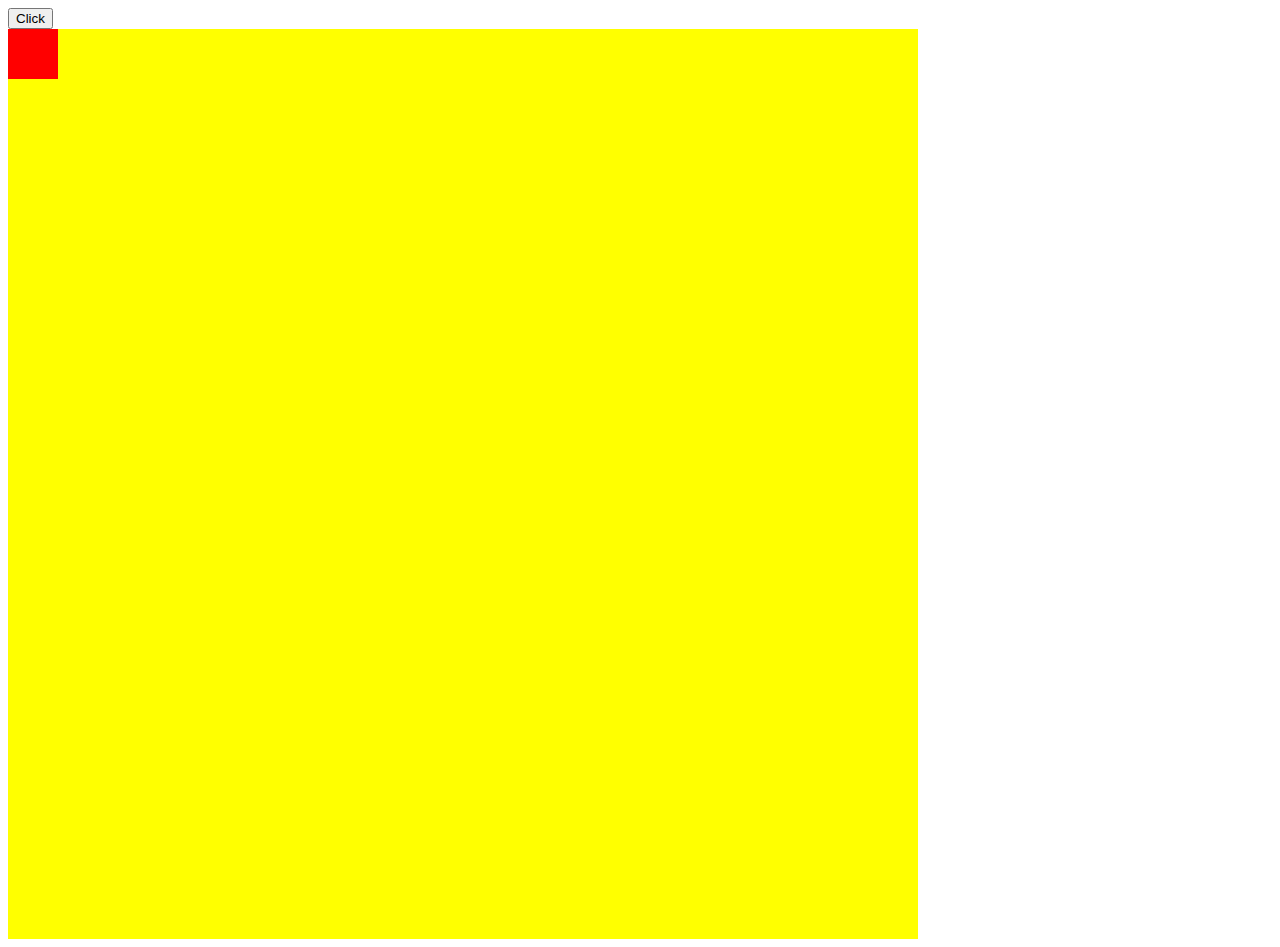
<file: index.html>
<!DOCTYPE html>
<html lang="en">

<head>
    <meta charset="UTF-8">
    <meta name="viewport" content="width=device-width, initial-scale=1.0">
    <title>Document</title>
    <style>
        #container {
            width: 910px;
            height: 910px;
            background-color: yellow;
            position: relative;
        }

        #quadro {
            width: 50px;
            height: 50px;
            background-color: red;
            position: absolute;
        }
    </style>
</head>

<body>
    <script>
        function Mover() {
            var quadro = document.getElementById("quadro");
            var pos = 0;
            direcao = "direita";

            setInterval(Animacao, 10)//setInterval(param1, param2);
            //param1 = o que será executado
            // param2 = tempo em milisegundos

            function Animacao() {
                quadro.style.left == pos + "px";
                pos++;
                direcao = "esq"
                if (posLeft = 860) {
                    quadro.style.left = pos + "px";
                    pos++;
                    direcao = "dir"
                    if (pos == 860) {
                        quadro.style.left = pos = "px";
                        pos--;
                        direcao = "baixo";


                    }
                    if (pos == 860) {
                        quadro.style.left = pos + "px";
                        pos++;
                    }
                    if (direcao == "esq") {
                        quadro.style.left = pos + "px";
                        pos++;
                        if (pos == 0) {
                            pos = 0;

                        }
                    }

                }
            }
        }

    </script>
    <button type="button" onclick="Mover()">Click</button>
    <div id="container">
        <div id="quadro"></div>
    </div>

</body>

</html>
</file>
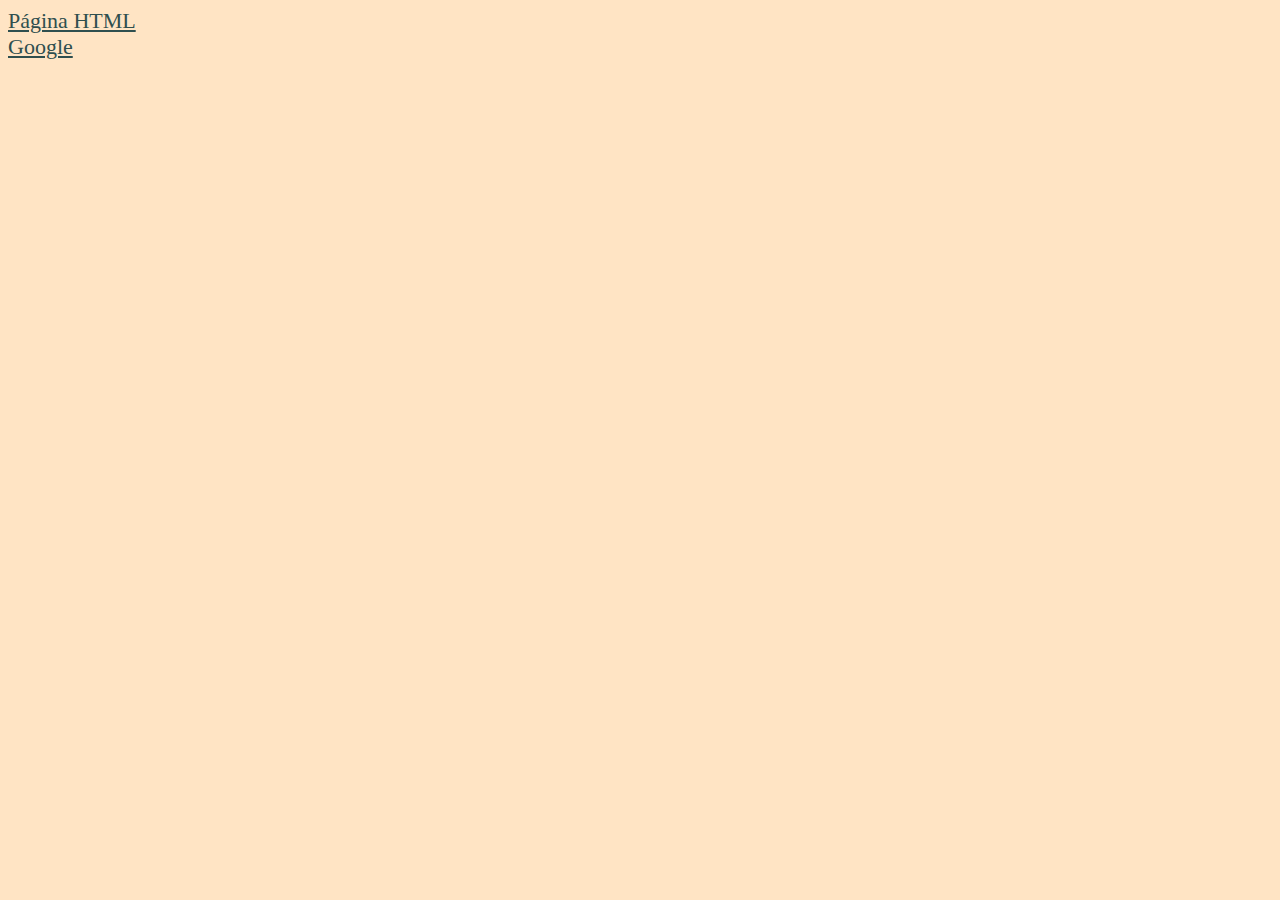
<file: New folder/index.html>
<!DOCTYPE html>
<html lang="en">

<head>
    <meta charset="UTF-8">
    <meta name="viewport" content="width=device-width, initial-scale=1.0">
    <title>Document</title>

    <!-- Style = indica a formatação CSS interna ou incorporada 
    sintaxe 
seletor {
    propriedade1 : valor;
    propriedade2 : valor;
    propriedade3 : valor;
}
seletor de tag {
    1 seletor de tag
    2 seletor de id
    3 seletor de classe
}
-->
<link rel="stylesheet" href="css/formatacao.css">
</head>

<body>
    <!-- a = Anchor
    href= Hiperlink Reference
-->
    <a href="pagina.html">Página HTML</a>
    <br>
    <a href="https://www.google.com.br">Google</a>


</body>

</html>
</file>
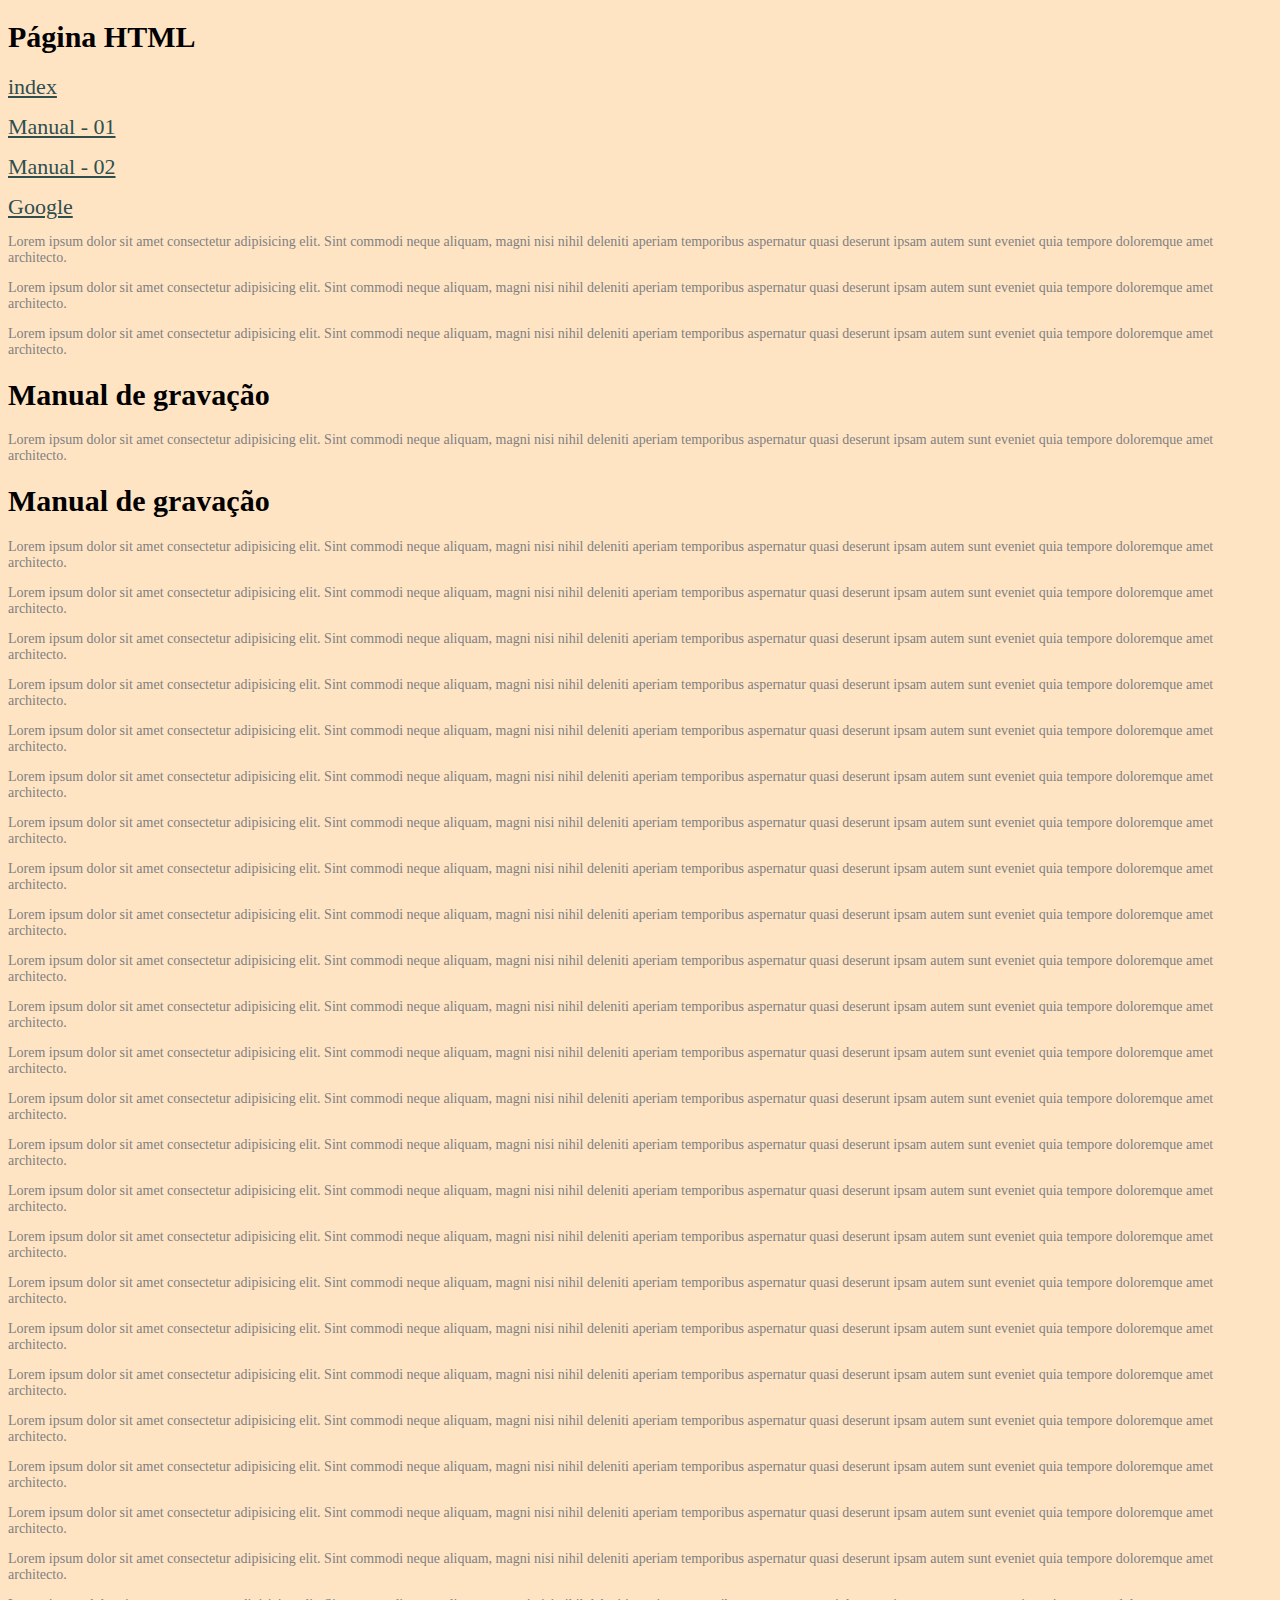
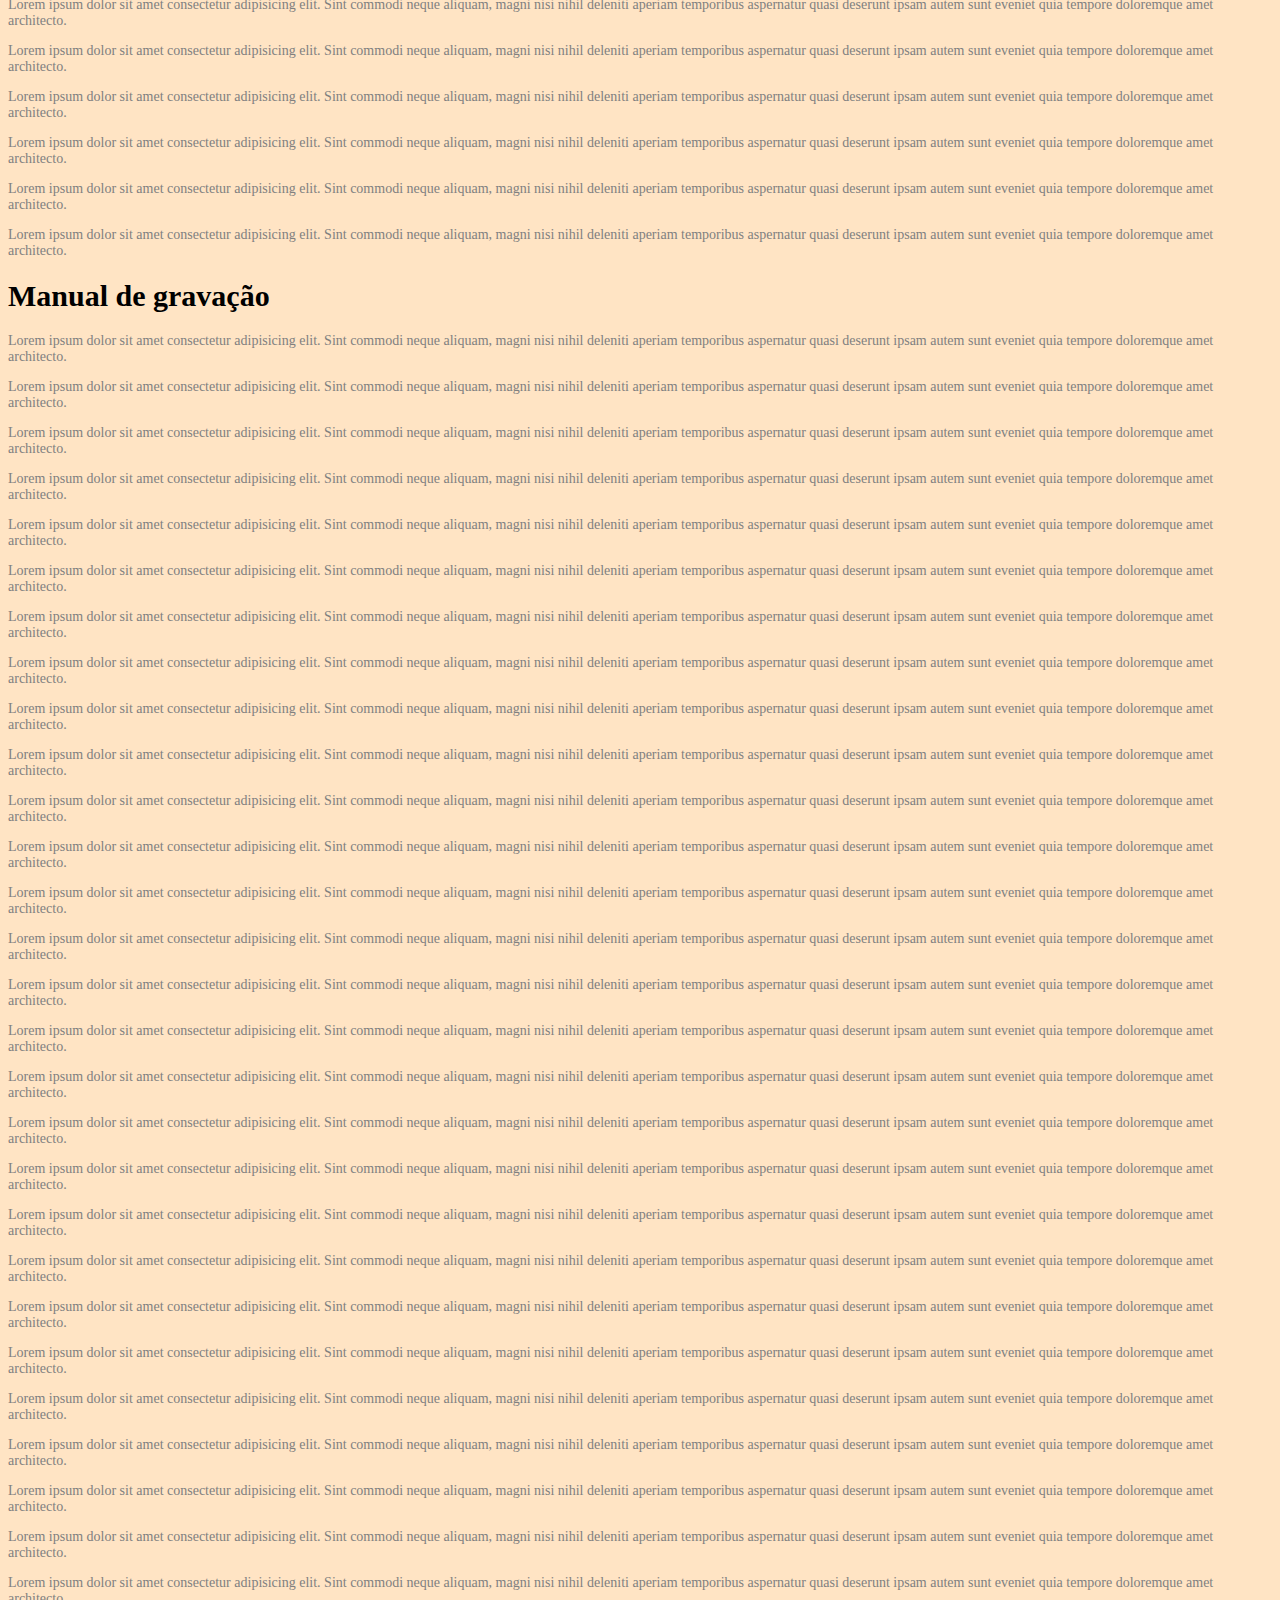
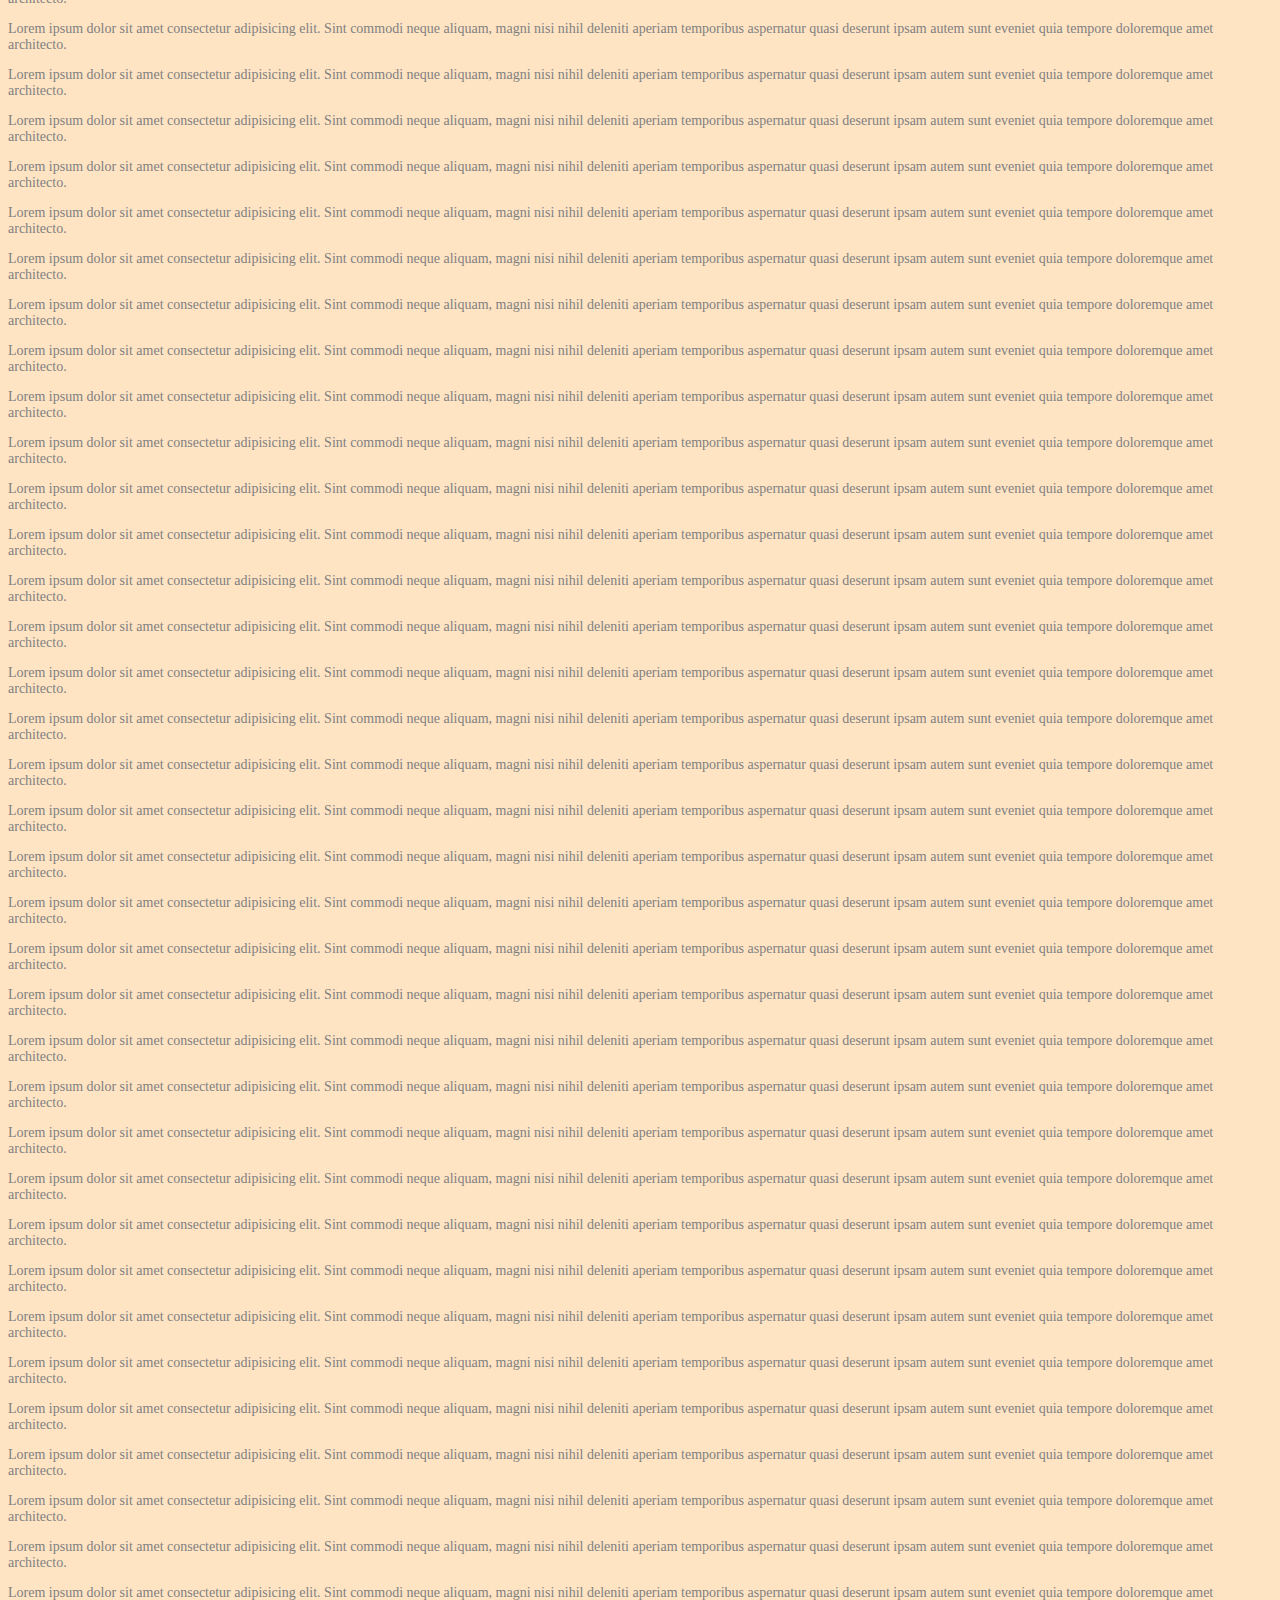
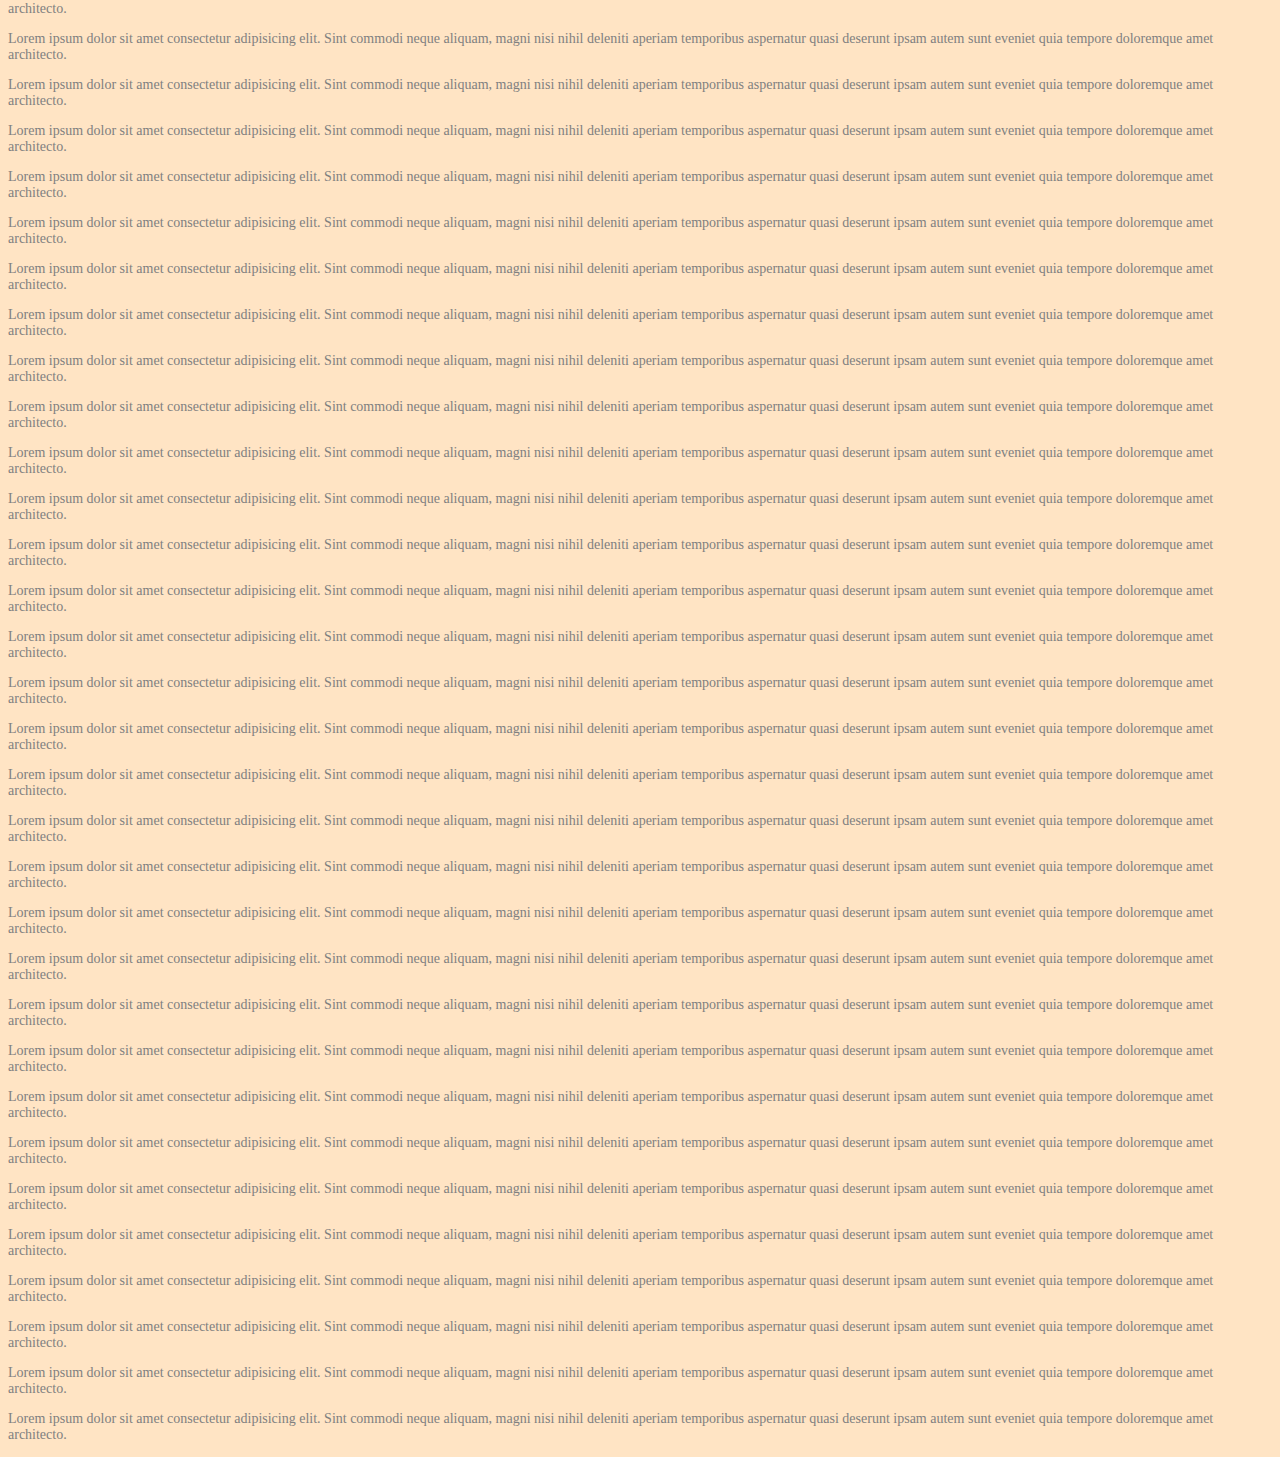
<file: New folder/pagina.html>
<!DOCTYPE html>
<html lang="en">

<head>
    <meta charset="UTF-8">
    <meta name="viewport" content="width=device-width, initial-scale=1.0">
    <title>Document</title>
    <style>
        p{
            color:rgba(255, 0, 0,8)
    
        }
        h1{color:black}
        
    </style>
<link rel="stylesheet" href="css/formatacao.css">

    
</head>

<body>
    <h1>Página HTML</h1>
    <a href="index.html">index</a>


    <p><a href="#manual">Manual - 01</a></p>
    <p><a href="#manual02">Manual - 02</a></p>


    <p><a href="http://www.google.com.br" target="_blank">Google</a></p>
    <p>Lorem ipsum dolor sit amet consectetur adipisicing elit. Sint commodi neque aliquam, magni nisi nihil deleniti
        aperiam temporibus aspernatur quasi deserunt ipsam autem sunt eveniet quia tempore doloremque amet architecto.
    </p>
    <p>Lorem ipsum dolor sit amet consectetur adipisicing elit. Sint commodi neque aliquam, magni nisi nihil deleniti
        aperiam temporibus aspernatur quasi deserunt ipsam autem sunt eveniet quia tempore doloremque amet architecto.
    </p>
    <p>Lorem ipsum dolor sit amet consectetur adipisicing elit. Sint commodi neque aliquam, magni nisi nihil deleniti
        aperiam temporibus aspernatur quasi deserunt ipsam autem sunt eveniet quia tempore doloremque amet architecto.
    </p>
    <h1>Manual de gravação</h1>

    <p>Lorem ipsum dolor sit amet consectetur adipisicing elit. Sint commodi neque aliquam, magni nisi nihil deleniti
        aperiam temporibus aspernatur quasi deserunt ipsam autem sunt eveniet quia tempore doloremque amet architecto.
    </p>
    <a name="manual"><h1>Manual de gravação</h1></a>
    <p>Lorem ipsum dolor sit amet consectetur adipisicing elit. Sint commodi neque aliquam, magni nisi nihil deleniti
        aperiam temporibus aspernatur quasi deserunt ipsam autem sunt eveniet quia tempore doloremque amet architecto.
    </p><p>Lorem ipsum dolor sit amet consectetur adipisicing elit. Sint commodi neque aliquam, magni nisi nihil deleniti
        aperiam temporibus aspernatur quasi deserunt ipsam autem sunt eveniet quia tempore doloremque amet architecto.
    </p><p>Lorem ipsum dolor sit amet consectetur adipisicing elit. Sint commodi neque aliquam, magni nisi nihil deleniti
        aperiam temporibus aspernatur quasi deserunt ipsam autem sunt eveniet quia tempore doloremque amet architecto.
    </p><p>Lorem ipsum dolor sit amet consectetur adipisicing elit. Sint commodi neque aliquam, magni nisi nihil deleniti
        aperiam temporibus aspernatur quasi deserunt ipsam autem sunt eveniet quia tempore doloremque amet architecto.
    </p><p>Lorem ipsum dolor sit amet consectetur adipisicing elit. Sint commodi neque aliquam, magni nisi nihil deleniti
        aperiam temporibus aspernatur quasi deserunt ipsam autem sunt eveniet quia tempore doloremque amet architecto.
    </p><p>Lorem ipsum dolor sit amet consectetur adipisicing elit. Sint commodi neque aliquam, magni nisi nihil deleniti
        aperiam temporibus aspernatur quasi deserunt ipsam autem sunt eveniet quia tempore doloremque amet architecto.
    </p><p>Lorem ipsum dolor sit amet consectetur adipisicing elit. Sint commodi neque aliquam, magni nisi nihil deleniti
        aperiam temporibus aspernatur quasi deserunt ipsam autem sunt eveniet quia tempore doloremque amet architecto.
    </p><p>Lorem ipsum dolor sit amet consectetur adipisicing elit. Sint commodi neque aliquam, magni nisi nihil deleniti
        aperiam temporibus aspernatur quasi deserunt ipsam autem sunt eveniet quia tempore doloremque amet architecto.
    </p><p>Lorem ipsum dolor sit amet consectetur adipisicing elit. Sint commodi neque aliquam, magni nisi nihil deleniti
        aperiam temporibus aspernatur quasi deserunt ipsam autem sunt eveniet quia tempore doloremque amet architecto.
    </p><p>Lorem ipsum dolor sit amet consectetur adipisicing elit. Sint commodi neque aliquam, magni nisi nihil deleniti
        aperiam temporibus aspernatur quasi deserunt ipsam autem sunt eveniet quia tempore doloremque amet architecto.
    </p><p>Lorem ipsum dolor sit amet consectetur adipisicing elit. Sint commodi neque aliquam, magni nisi nihil deleniti
        aperiam temporibus aspernatur quasi deserunt ipsam autem sunt eveniet quia tempore doloremque amet architecto.
    </p><p>Lorem ipsum dolor sit amet consectetur adipisicing elit. Sint commodi neque aliquam, magni nisi nihil deleniti
        aperiam temporibus aspernatur quasi deserunt ipsam autem sunt eveniet quia tempore doloremque amet architecto.
    </p><p>Lorem ipsum dolor sit amet consectetur adipisicing elit. Sint commodi neque aliquam, magni nisi nihil deleniti
        aperiam temporibus aspernatur quasi deserunt ipsam autem sunt eveniet quia tempore doloremque amet architecto.
    </p><p>Lorem ipsum dolor sit amet consectetur adipisicing elit. Sint commodi neque aliquam, magni nisi nihil deleniti
        aperiam temporibus aspernatur quasi deserunt ipsam autem sunt eveniet quia tempore doloremque amet architecto.
    </p><p>Lorem ipsum dolor sit amet consectetur adipisicing elit. Sint commodi neque aliquam, magni nisi nihil deleniti
        aperiam temporibus aspernatur quasi deserunt ipsam autem sunt eveniet quia tempore doloremque amet architecto.
    </p><p>Lorem ipsum dolor sit amet consectetur adipisicing elit. Sint commodi neque aliquam, magni nisi nihil deleniti
        aperiam temporibus aspernatur quasi deserunt ipsam autem sunt eveniet quia tempore doloremque amet architecto.
    </p><p>Lorem ipsum dolor sit amet consectetur adipisicing elit. Sint commodi neque aliquam, magni nisi nihil deleniti
        aperiam temporibus aspernatur quasi deserunt ipsam autem sunt eveniet quia tempore doloremque amet architecto.
    </p><p>Lorem ipsum dolor sit amet consectetur adipisicing elit. Sint commodi neque aliquam, magni nisi nihil deleniti
        aperiam temporibus aspernatur quasi deserunt ipsam autem sunt eveniet quia tempore doloremque amet architecto.
    </p><p>Lorem ipsum dolor sit amet consectetur adipisicing elit. Sint commodi neque aliquam, magni nisi nihil deleniti
        aperiam temporibus aspernatur quasi deserunt ipsam autem sunt eveniet quia tempore doloremque amet architecto.
    </p><p>Lorem ipsum dolor sit amet consectetur adipisicing elit. Sint commodi neque aliquam, magni nisi nihil deleniti
        aperiam temporibus aspernatur quasi deserunt ipsam autem sunt eveniet quia tempore doloremque amet architecto.
    </p><p>Lorem ipsum dolor sit amet consectetur adipisicing elit. Sint commodi neque aliquam, magni nisi nihil deleniti
        aperiam temporibus aspernatur quasi deserunt ipsam autem sunt eveniet quia tempore doloremque amet architecto.
    </p><p>Lorem ipsum dolor sit amet consectetur adipisicing elit. Sint commodi neque aliquam, magni nisi nihil deleniti
        aperiam temporibus aspernatur quasi deserunt ipsam autem sunt eveniet quia tempore doloremque amet architecto.
    </p><p>Lorem ipsum dolor sit amet consectetur adipisicing elit. Sint commodi neque aliquam, magni nisi nihil deleniti
        aperiam temporibus aspernatur quasi deserunt ipsam autem sunt eveniet quia tempore doloremque amet architecto.
    </p><p>Lorem ipsum dolor sit amet consectetur adipisicing elit. Sint commodi neque aliquam, magni nisi nihil deleniti
        aperiam temporibus aspernatur quasi deserunt ipsam autem sunt eveniet quia tempore doloremque amet architecto.
    </p><p>Lorem ipsum dolor sit amet consectetur adipisicing elit. Sint commodi neque aliquam, magni nisi nihil deleniti
        aperiam temporibus aspernatur quasi deserunt ipsam autem sunt eveniet quia tempore doloremque amet architecto.
    </p><p>Lorem ipsum dolor sit amet consectetur adipisicing elit. Sint commodi neque aliquam, magni nisi nihil deleniti
        aperiam temporibus aspernatur quasi deserunt ipsam autem sunt eveniet quia tempore doloremque amet architecto.
    </p><p>Lorem ipsum dolor sit amet consectetur adipisicing elit. Sint commodi neque aliquam, magni nisi nihil deleniti
        aperiam temporibus aspernatur quasi deserunt ipsam autem sunt eveniet quia tempore doloremque amet architecto.
    </p><p>Lorem ipsum dolor sit amet consectetur adipisicing elit. Sint commodi neque aliquam, magni nisi nihil deleniti
        aperiam temporibus aspernatur quasi deserunt ipsam autem sunt eveniet quia tempore doloremque amet architecto.
    </p><p>Lorem ipsum dolor sit amet consectetur adipisicing elit. Sint commodi neque aliquam, magni nisi nihil deleniti
        aperiam temporibus aspernatur quasi deserunt ipsam autem sunt eveniet quia tempore doloremque amet architecto.
    </p>
    
    <a name="manual02"><h1>Manual de gravação</h1></a>
    
    <p>Lorem ipsum dolor sit amet consectetur adipisicing elit. Sint commodi neque aliquam, magni nisi nihil deleniti
        aperiam temporibus aspernatur quasi deserunt ipsam autem sunt eveniet quia tempore doloremque amet architecto.
    </p><p>Lorem ipsum dolor sit amet consectetur adipisicing elit. Sint commodi neque aliquam, magni nisi nihil deleniti
        aperiam temporibus aspernatur quasi deserunt ipsam autem sunt eveniet quia tempore doloremque amet architecto.
    </p><p>Lorem ipsum dolor sit amet consectetur adipisicing elit. Sint commodi neque aliquam, magni nisi nihil deleniti
        aperiam temporibus aspernatur quasi deserunt ipsam autem sunt eveniet quia tempore doloremque amet architecto.
    </p><p>Lorem ipsum dolor sit amet consectetur adipisicing elit. Sint commodi neque aliquam, magni nisi nihil deleniti
        aperiam temporibus aspernatur quasi deserunt ipsam autem sunt eveniet quia tempore doloremque amet architecto.
    </p><p>Lorem ipsum dolor sit amet consectetur adipisicing elit. Sint commodi neque aliquam, magni nisi nihil deleniti
        aperiam temporibus aspernatur quasi deserunt ipsam autem sunt eveniet quia tempore doloremque amet architecto.
    </p><p>Lorem ipsum dolor sit amet consectetur adipisicing elit. Sint commodi neque aliquam, magni nisi nihil deleniti
        aperiam temporibus aspernatur quasi deserunt ipsam autem sunt eveniet quia tempore doloremque amet architecto.
    </p><p>Lorem ipsum dolor sit amet consectetur adipisicing elit. Sint commodi neque aliquam, magni nisi nihil deleniti
        aperiam temporibus aspernatur quasi deserunt ipsam autem sunt eveniet quia tempore doloremque amet architecto.
    </p><p>Lorem ipsum dolor sit amet consectetur adipisicing elit. Sint commodi neque aliquam, magni nisi nihil deleniti
        aperiam temporibus aspernatur quasi deserunt ipsam autem sunt eveniet quia tempore doloremque amet architecto.
    </p><p>Lorem ipsum dolor sit amet consectetur adipisicing elit. Sint commodi neque aliquam, magni nisi nihil deleniti
        aperiam temporibus aspernatur quasi deserunt ipsam autem sunt eveniet quia tempore doloremque amet architecto.
    </p><p>Lorem ipsum dolor sit amet consectetur adipisicing elit. Sint commodi neque aliquam, magni nisi nihil deleniti
        aperiam temporibus aspernatur quasi deserunt ipsam autem sunt eveniet quia tempore doloremque amet architecto.
    </p><p>Lorem ipsum dolor sit amet consectetur adipisicing elit. Sint commodi neque aliquam, magni nisi nihil deleniti
        aperiam temporibus aspernatur quasi deserunt ipsam autem sunt eveniet quia tempore doloremque amet architecto.
    </p><p>Lorem ipsum dolor sit amet consectetur adipisicing elit. Sint commodi neque aliquam, magni nisi nihil deleniti
        aperiam temporibus aspernatur quasi deserunt ipsam autem sunt eveniet quia tempore doloremque amet architecto.
    </p><p>Lorem ipsum dolor sit amet consectetur adipisicing elit. Sint commodi neque aliquam, magni nisi nihil deleniti
        aperiam temporibus aspernatur quasi deserunt ipsam autem sunt eveniet quia tempore doloremque amet architecto.
    </p><p>Lorem ipsum dolor sit amet consectetur adipisicing elit. Sint commodi neque aliquam, magni nisi nihil deleniti
        aperiam temporibus aspernatur quasi deserunt ipsam autem sunt eveniet quia tempore doloremque amet architecto.
    </p><p>Lorem ipsum dolor sit amet consectetur adipisicing elit. Sint commodi neque aliquam, magni nisi nihil deleniti
        aperiam temporibus aspernatur quasi deserunt ipsam autem sunt eveniet quia tempore doloremque amet architecto.
    </p><p>Lorem ipsum dolor sit amet consectetur adipisicing elit. Sint commodi neque aliquam, magni nisi nihil deleniti
        aperiam temporibus aspernatur quasi deserunt ipsam autem sunt eveniet quia tempore doloremque amet architecto.
    </p><p>Lorem ipsum dolor sit amet consectetur adipisicing elit. Sint commodi neque aliquam, magni nisi nihil deleniti
        aperiam temporibus aspernatur quasi deserunt ipsam autem sunt eveniet quia tempore doloremque amet architecto.
    </p><p>Lorem ipsum dolor sit amet consectetur adipisicing elit. Sint commodi neque aliquam, magni nisi nihil deleniti
        aperiam temporibus aspernatur quasi deserunt ipsam autem sunt eveniet quia tempore doloremque amet architecto.
    </p><p>Lorem ipsum dolor sit amet consectetur adipisicing elit. Sint commodi neque aliquam, magni nisi nihil deleniti
        aperiam temporibus aspernatur quasi deserunt ipsam autem sunt eveniet quia tempore doloremque amet architecto.
    </p><p>Lorem ipsum dolor sit amet consectetur adipisicing elit. Sint commodi neque aliquam, magni nisi nihil deleniti
        aperiam temporibus aspernatur quasi deserunt ipsam autem sunt eveniet quia tempore doloremque amet architecto.
    </p><p>Lorem ipsum dolor sit amet consectetur adipisicing elit. Sint commodi neque aliquam, magni nisi nihil deleniti
        aperiam temporibus aspernatur quasi deserunt ipsam autem sunt eveniet quia tempore doloremque amet architecto.
    </p><p>Lorem ipsum dolor sit amet consectetur adipisicing elit. Sint commodi neque aliquam, magni nisi nihil deleniti
        aperiam temporibus aspernatur quasi deserunt ipsam autem sunt eveniet quia tempore doloremque amet architecto.
    </p><p>Lorem ipsum dolor sit amet consectetur adipisicing elit. Sint commodi neque aliquam, magni nisi nihil deleniti
        aperiam temporibus aspernatur quasi deserunt ipsam autem sunt eveniet quia tempore doloremque amet architecto.
    </p><p>Lorem ipsum dolor sit amet consectetur adipisicing elit. Sint commodi neque aliquam, magni nisi nihil deleniti
        aperiam temporibus aspernatur quasi deserunt ipsam autem sunt eveniet quia tempore doloremque amet architecto.
    </p><p>Lorem ipsum dolor sit amet consectetur adipisicing elit. Sint commodi neque aliquam, magni nisi nihil deleniti
        aperiam temporibus aspernatur quasi deserunt ipsam autem sunt eveniet quia tempore doloremque amet architecto.
    </p><p>Lorem ipsum dolor sit amet consectetur adipisicing elit. Sint commodi neque aliquam, magni nisi nihil deleniti
        aperiam temporibus aspernatur quasi deserunt ipsam autem sunt eveniet quia tempore doloremque amet architecto.
    </p><p>Lorem ipsum dolor sit amet consectetur adipisicing elit. Sint commodi neque aliquam, magni nisi nihil deleniti
        aperiam temporibus aspernatur quasi deserunt ipsam autem sunt eveniet quia tempore doloremque amet architecto.
    </p><p>Lorem ipsum dolor sit amet consectetur adipisicing elit. Sint commodi neque aliquam, magni nisi nihil deleniti
        aperiam temporibus aspernatur quasi deserunt ipsam autem sunt eveniet quia tempore doloremque amet architecto.
    </p><p>Lorem ipsum dolor sit amet consectetur adipisicing elit. Sint commodi neque aliquam, magni nisi nihil deleniti
        aperiam temporibus aspernatur quasi deserunt ipsam autem sunt eveniet quia tempore doloremque amet architecto.
    </p><p>Lorem ipsum dolor sit amet consectetur adipisicing elit. Sint commodi neque aliquam, magni nisi nihil deleniti
        aperiam temporibus aspernatur quasi deserunt ipsam autem sunt eveniet quia tempore doloremque amet architecto.
    </p><p>Lorem ipsum dolor sit amet consectetur adipisicing elit. Sint commodi neque aliquam, magni nisi nihil deleniti
        aperiam temporibus aspernatur quasi deserunt ipsam autem sunt eveniet quia tempore doloremque amet architecto.
    </p><p>Lorem ipsum dolor sit amet consectetur adipisicing elit. Sint commodi neque aliquam, magni nisi nihil deleniti
        aperiam temporibus aspernatur quasi deserunt ipsam autem sunt eveniet quia tempore doloremque amet architecto.
    </p><p>Lorem ipsum dolor sit amet consectetur adipisicing elit. Sint commodi neque aliquam, magni nisi nihil deleniti
        aperiam temporibus aspernatur quasi deserunt ipsam autem sunt eveniet quia tempore doloremque amet architecto.
    </p><p>Lorem ipsum dolor sit amet consectetur adipisicing elit. Sint commodi neque aliquam, magni nisi nihil deleniti
        aperiam temporibus aspernatur quasi deserunt ipsam autem sunt eveniet quia tempore doloremque amet architecto.
    </p><p>Lorem ipsum dolor sit amet consectetur adipisicing elit. Sint commodi neque aliquam, magni nisi nihil deleniti
        aperiam temporibus aspernatur quasi deserunt ipsam autem sunt eveniet quia tempore doloremque amet architecto.
    </p><p>Lorem ipsum dolor sit amet consectetur adipisicing elit. Sint commodi neque aliquam, magni nisi nihil deleniti
        aperiam temporibus aspernatur quasi deserunt ipsam autem sunt eveniet quia tempore doloremque amet architecto.
    </p><p>Lorem ipsum dolor sit amet consectetur adipisicing elit. Sint commodi neque aliquam, magni nisi nihil deleniti
        aperiam temporibus aspernatur quasi deserunt ipsam autem sunt eveniet quia tempore doloremque amet architecto.
    </p><p>Lorem ipsum dolor sit amet consectetur adipisicing elit. Sint commodi neque aliquam, magni nisi nihil deleniti
        aperiam temporibus aspernatur quasi deserunt ipsam autem sunt eveniet quia tempore doloremque amet architecto.
    </p><p>Lorem ipsum dolor sit amet consectetur adipisicing elit. Sint commodi neque aliquam, magni nisi nihil deleniti
        aperiam temporibus aspernatur quasi deserunt ipsam autem sunt eveniet quia tempore doloremque amet architecto.
    </p><p>Lorem ipsum dolor sit amet consectetur adipisicing elit. Sint commodi neque aliquam, magni nisi nihil deleniti
        aperiam temporibus aspernatur quasi deserunt ipsam autem sunt eveniet quia tempore doloremque amet architecto.
    </p><p>Lorem ipsum dolor sit amet consectetur adipisicing elit. Sint commodi neque aliquam, magni nisi nihil deleniti
        aperiam temporibus aspernatur quasi deserunt ipsam autem sunt eveniet quia tempore doloremque amet architecto.
    </p><p>Lorem ipsum dolor sit amet consectetur adipisicing elit. Sint commodi neque aliquam, magni nisi nihil deleniti
        aperiam temporibus aspernatur quasi deserunt ipsam autem sunt eveniet quia tempore doloremque amet architecto.
    </p><p>Lorem ipsum dolor sit amet consectetur adipisicing elit. Sint commodi neque aliquam, magni nisi nihil deleniti
        aperiam temporibus aspernatur quasi deserunt ipsam autem sunt eveniet quia tempore doloremque amet architecto.
    </p><p>Lorem ipsum dolor sit amet consectetur adipisicing elit. Sint commodi neque aliquam, magni nisi nihil deleniti
        aperiam temporibus aspernatur quasi deserunt ipsam autem sunt eveniet quia tempore doloremque amet architecto.
    </p><p>Lorem ipsum dolor sit amet consectetur adipisicing elit. Sint commodi neque aliquam, magni nisi nihil deleniti
        aperiam temporibus aspernatur quasi deserunt ipsam autem sunt eveniet quia tempore doloremque amet architecto.
    </p><p>Lorem ipsum dolor sit amet consectetur adipisicing elit. Sint commodi neque aliquam, magni nisi nihil deleniti
        aperiam temporibus aspernatur quasi deserunt ipsam autem sunt eveniet quia tempore doloremque amet architecto.
    </p><p>Lorem ipsum dolor sit amet consectetur adipisicing elit. Sint commodi neque aliquam, magni nisi nihil deleniti
        aperiam temporibus aspernatur quasi deserunt ipsam autem sunt eveniet quia tempore doloremque amet architecto.
    </p><p>Lorem ipsum dolor sit amet consectetur adipisicing elit. Sint commodi neque aliquam, magni nisi nihil deleniti
        aperiam temporibus aspernatur quasi deserunt ipsam autem sunt eveniet quia tempore doloremque amet architecto.
    </p><p>Lorem ipsum dolor sit amet consectetur adipisicing elit. Sint commodi neque aliquam, magni nisi nihil deleniti
        aperiam temporibus aspernatur quasi deserunt ipsam autem sunt eveniet quia tempore doloremque amet architecto.
    </p><p>Lorem ipsum dolor sit amet consectetur adipisicing elit. Sint commodi neque aliquam, magni nisi nihil deleniti
        aperiam temporibus aspernatur quasi deserunt ipsam autem sunt eveniet quia tempore doloremque amet architecto.
    </p><p>Lorem ipsum dolor sit amet consectetur adipisicing elit. Sint commodi neque aliquam, magni nisi nihil deleniti
        aperiam temporibus aspernatur quasi deserunt ipsam autem sunt eveniet quia tempore doloremque amet architecto.
    </p><p>Lorem ipsum dolor sit amet consectetur adipisicing elit. Sint commodi neque aliquam, magni nisi nihil deleniti
        aperiam temporibus aspernatur quasi deserunt ipsam autem sunt eveniet quia tempore doloremque amet architecto.
    </p><p>Lorem ipsum dolor sit amet consectetur adipisicing elit. Sint commodi neque aliquam, magni nisi nihil deleniti
        aperiam temporibus aspernatur quasi deserunt ipsam autem sunt eveniet quia tempore doloremque amet architecto.
    </p><p>Lorem ipsum dolor sit amet consectetur adipisicing elit. Sint commodi neque aliquam, magni nisi nihil deleniti
        aperiam temporibus aspernatur quasi deserunt ipsam autem sunt eveniet quia tempore doloremque amet architecto.
    </p><p>Lorem ipsum dolor sit amet consectetur adipisicing elit. Sint commodi neque aliquam, magni nisi nihil deleniti
        aperiam temporibus aspernatur quasi deserunt ipsam autem sunt eveniet quia tempore doloremque amet architecto.
    </p><p>Lorem ipsum dolor sit amet consectetur adipisicing elit. Sint commodi neque aliquam, magni nisi nihil deleniti
        aperiam temporibus aspernatur quasi deserunt ipsam autem sunt eveniet quia tempore doloremque amet architecto.
    </p><p>Lorem ipsum dolor sit amet consectetur adipisicing elit. Sint commodi neque aliquam, magni nisi nihil deleniti
        aperiam temporibus aspernatur quasi deserunt ipsam autem sunt eveniet quia tempore doloremque amet architecto.
    </p><p>Lorem ipsum dolor sit amet consectetur adipisicing elit. Sint commodi neque aliquam, magni nisi nihil deleniti
        aperiam temporibus aspernatur quasi deserunt ipsam autem sunt eveniet quia tempore doloremque amet architecto.
    </p><p>Lorem ipsum dolor sit amet consectetur adipisicing elit. Sint commodi neque aliquam, magni nisi nihil deleniti
        aperiam temporibus aspernatur quasi deserunt ipsam autem sunt eveniet quia tempore doloremque amet architecto.
    </p><p>Lorem ipsum dolor sit amet consectetur adipisicing elit. Sint commodi neque aliquam, magni nisi nihil deleniti
        aperiam temporibus aspernatur quasi deserunt ipsam autem sunt eveniet quia tempore doloremque amet architecto.
    </p><p>Lorem ipsum dolor sit amet consectetur adipisicing elit. Sint commodi neque aliquam, magni nisi nihil deleniti
        aperiam temporibus aspernatur quasi deserunt ipsam autem sunt eveniet quia tempore doloremque amet architecto.
    </p><p>Lorem ipsum dolor sit amet consectetur adipisicing elit. Sint commodi neque aliquam, magni nisi nihil deleniti
        aperiam temporibus aspernatur quasi deserunt ipsam autem sunt eveniet quia tempore doloremque amet architecto.
    </p><p>Lorem ipsum dolor sit amet consectetur adipisicing elit. Sint commodi neque aliquam, magni nisi nihil deleniti
        aperiam temporibus aspernatur quasi deserunt ipsam autem sunt eveniet quia tempore doloremque amet architecto.
    </p><p>Lorem ipsum dolor sit amet consectetur adipisicing elit. Sint commodi neque aliquam, magni nisi nihil deleniti
        aperiam temporibus aspernatur quasi deserunt ipsam autem sunt eveniet quia tempore doloremque amet architecto.
    </p><p>Lorem ipsum dolor sit amet consectetur adipisicing elit. Sint commodi neque aliquam, magni nisi nihil deleniti
        aperiam temporibus aspernatur quasi deserunt ipsam autem sunt eveniet quia tempore doloremque amet architecto.
    </p><p>Lorem ipsum dolor sit amet consectetur adipisicing elit. Sint commodi neque aliquam, magni nisi nihil deleniti
        aperiam temporibus aspernatur quasi deserunt ipsam autem sunt eveniet quia tempore doloremque amet architecto.
    </p><p>Lorem ipsum dolor sit amet consectetur adipisicing elit. Sint commodi neque aliquam, magni nisi nihil deleniti
        aperiam temporibus aspernatur quasi deserunt ipsam autem sunt eveniet quia tempore doloremque amet architecto.
    </p><p>Lorem ipsum dolor sit amet consectetur adipisicing elit. Sint commodi neque aliquam, magni nisi nihil deleniti
        aperiam temporibus aspernatur quasi deserunt ipsam autem sunt eveniet quia tempore doloremque amet architecto.
    </p><p>Lorem ipsum dolor sit amet consectetur adipisicing elit. Sint commodi neque aliquam, magni nisi nihil deleniti
        aperiam temporibus aspernatur quasi deserunt ipsam autem sunt eveniet quia tempore doloremque amet architecto.
    </p><p>Lorem ipsum dolor sit amet consectetur adipisicing elit. Sint commodi neque aliquam, magni nisi nihil deleniti
        aperiam temporibus aspernatur quasi deserunt ipsam autem sunt eveniet quia tempore doloremque amet architecto.
    </p><p>Lorem ipsum dolor sit amet consectetur adipisicing elit. Sint commodi neque aliquam, magni nisi nihil deleniti
        aperiam temporibus aspernatur quasi deserunt ipsam autem sunt eveniet quia tempore doloremque amet architecto.
    </p><p>Lorem ipsum dolor sit amet consectetur adipisicing elit. Sint commodi neque aliquam, magni nisi nihil deleniti
        aperiam temporibus aspernatur quasi deserunt ipsam autem sunt eveniet quia tempore doloremque amet architecto.
    </p><p>Lorem ipsum dolor sit amet consectetur adipisicing elit. Sint commodi neque aliquam, magni nisi nihil deleniti
        aperiam temporibus aspernatur quasi deserunt ipsam autem sunt eveniet quia tempore doloremque amet architecto.
    </p><p>Lorem ipsum dolor sit amet consectetur adipisicing elit. Sint commodi neque aliquam, magni nisi nihil deleniti
        aperiam temporibus aspernatur quasi deserunt ipsam autem sunt eveniet quia tempore doloremque amet architecto.
    </p><p>Lorem ipsum dolor sit amet consectetur adipisicing elit. Sint commodi neque aliquam, magni nisi nihil deleniti
        aperiam temporibus aspernatur quasi deserunt ipsam autem sunt eveniet quia tempore doloremque amet architecto.
    </p><p>Lorem ipsum dolor sit amet consectetur adipisicing elit. Sint commodi neque aliquam, magni nisi nihil deleniti
        aperiam temporibus aspernatur quasi deserunt ipsam autem sunt eveniet quia tempore doloremque amet architecto.
    </p><p>Lorem ipsum dolor sit amet consectetur adipisicing elit. Sint commodi neque aliquam, magni nisi nihil deleniti
        aperiam temporibus aspernatur quasi deserunt ipsam autem sunt eveniet quia tempore doloremque amet architecto.
    </p><p>Lorem ipsum dolor sit amet consectetur adipisicing elit. Sint commodi neque aliquam, magni nisi nihil deleniti
        aperiam temporibus aspernatur quasi deserunt ipsam autem sunt eveniet quia tempore doloremque amet architecto.
    </p>
    <p>Lorem ipsum dolor sit amet consectetur adipisicing elit. Sint commodi neque aliquam, magni nisi nihil deleniti
        aperiam temporibus aspernatur quasi deserunt ipsam autem sunt eveniet quia tempore doloremque amet architecto.
    </p>
    <p>Lorem ipsum dolor sit amet consectetur adipisicing elit. Sint commodi neque aliquam, magni nisi nihil deleniti
        aperiam temporibus aspernatur quasi deserunt ipsam autem sunt eveniet quia tempore doloremque amet architecto.
    </p>
    <p>Lorem ipsum dolor sit amet consectetur adipisicing elit. Sint commodi neque aliquam, magni nisi nihil deleniti
        aperiam temporibus aspernatur quasi deserunt ipsam autem sunt eveniet quia tempore doloremque amet architecto.
    </p>
    <p>Lorem ipsum dolor sit amet consectetur adipisicing elit. Sint commodi neque aliquam, magni nisi nihil deleniti
        aperiam temporibus aspernatur quasi deserunt ipsam autem sunt eveniet quia tempore doloremque amet architecto.
    </p>
    <p>Lorem ipsum dolor sit amet consectetur adipisicing elit. Sint commodi neque aliquam, magni nisi nihil deleniti
        aperiam temporibus aspernatur quasi deserunt ipsam autem sunt eveniet quia tempore doloremque amet architecto.
    </p>
    <p>Lorem ipsum dolor sit amet consectetur adipisicing elit. Sint commodi neque aliquam, magni nisi nihil deleniti
        aperiam temporibus aspernatur quasi deserunt ipsam autem sunt eveniet quia tempore doloremque amet architecto.
    </p>
    <p>Lorem ipsum dolor sit amet consectetur adipisicing elit. Sint commodi neque aliquam, magni nisi nihil deleniti
        aperiam temporibus aspernatur quasi deserunt ipsam autem sunt eveniet quia tempore doloremque amet architecto.
    </p>
    <p>Lorem ipsum dolor sit amet consectetur adipisicing elit. Sint commodi neque aliquam, magni nisi nihil deleniti
        aperiam temporibus aspernatur quasi deserunt ipsam autem sunt eveniet quia tempore doloremque amet architecto.
    </p>
    <p>Lorem ipsum dolor sit amet consectetur adipisicing elit. Sint commodi neque aliquam, magni nisi nihil deleniti
        aperiam temporibus aspernatur quasi deserunt ipsam autem sunt eveniet quia tempore doloremque amet architecto.
    </p>
    <p>Lorem ipsum dolor sit amet consectetur adipisicing elit. Sint commodi neque aliquam, magni nisi nihil deleniti
        aperiam temporibus aspernatur quasi deserunt ipsam autem sunt eveniet quia tempore doloremque amet architecto.
    </p>
    <p>Lorem ipsum dolor sit amet consectetur adipisicing elit. Sint commodi neque aliquam, magni nisi nihil deleniti
        aperiam temporibus aspernatur quasi deserunt ipsam autem sunt eveniet quia tempore doloremque amet architecto.
    </p>
    <p>Lorem ipsum dolor sit amet consectetur adipisicing elit. Sint commodi neque aliquam, magni nisi nihil deleniti
        aperiam temporibus aspernatur quasi deserunt ipsam autem sunt eveniet quia tempore doloremque amet architecto.
    </p>
    <p>Lorem ipsum dolor sit amet consectetur adipisicing elit. Sint commodi neque aliquam, magni nisi nihil deleniti
        aperiam temporibus aspernatur quasi deserunt ipsam autem sunt eveniet quia tempore doloremque amet architecto.
    </p>
    <p>Lorem ipsum dolor sit amet consectetur adipisicing elit. Sint commodi neque aliquam, magni nisi nihil deleniti
        aperiam temporibus aspernatur quasi deserunt ipsam autem sunt eveniet quia tempore doloremque amet architecto.
    </p>
    <p>Lorem ipsum dolor sit amet consectetur adipisicing elit. Sint commodi neque aliquam, magni nisi nihil deleniti
        aperiam temporibus aspernatur quasi deserunt ipsam autem sunt eveniet quia tempore doloremque amet architecto.
    </p>
    <p>Lorem ipsum dolor sit amet consectetur adipisicing elit. Sint commodi neque aliquam, magni nisi nihil deleniti
        aperiam temporibus aspernatur quasi deserunt ipsam autem sunt eveniet quia tempore doloremque amet architecto.
    </p>
</body>

</html>
</file>
<file: New folder/css/formatacao.css>
body{
    background-color: bisque;
}
h1 {color: black; 
font-size: 30px;
}
p{color:gray; 
font-size: 14px;
}
a{font-size: 30px;
color:darkslategrey; font-size: 22px;
}
</file>
